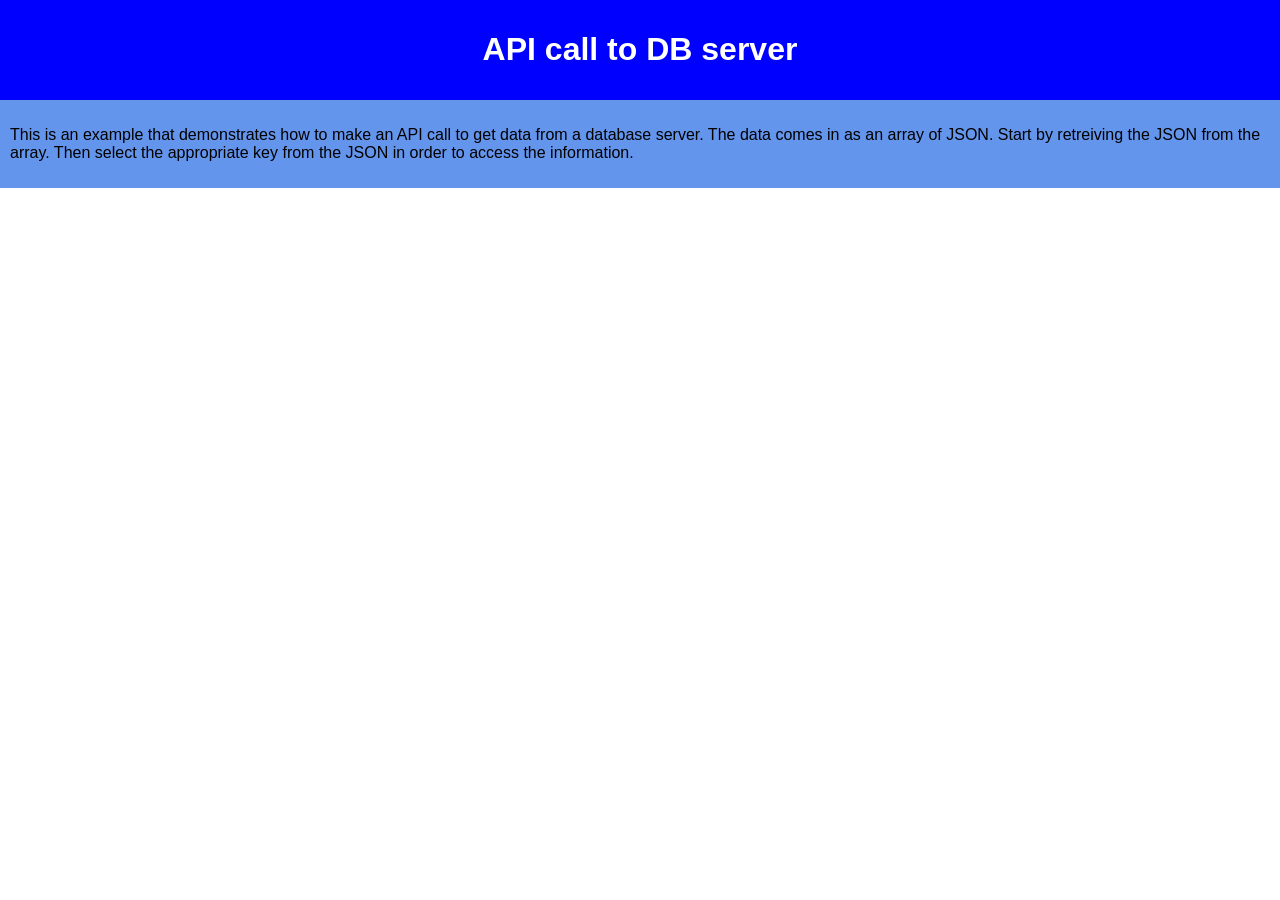
<file: Java-48-CW/index.html>
<!DOCTYPE html>
<html>
  <head>
    <meta charset="utf-8">
    <meta name="viewport" content="width=device-width">
    <title>Java-48-CW</title>
    <link href="style.css" rel="stylesheet" type="text/css" />
    <script src="script.js"></script>
   </head>
  
  <body id="body" onload="init()">
    <div id="banner" class="container center">
      <h1>API call to DB server</h1>
    </div>
    <div class="container subbanner">
      <div>
        <p>This is an example that demonstrates how to make an API call to get data from a database server. The data comes in as an array of JSON. Start by retreiving the JSON from the array. Then select the appropriate key from the JSON in order to access the information.</p>
      </div>
    </div>
      
  </body>
</html>
</file>
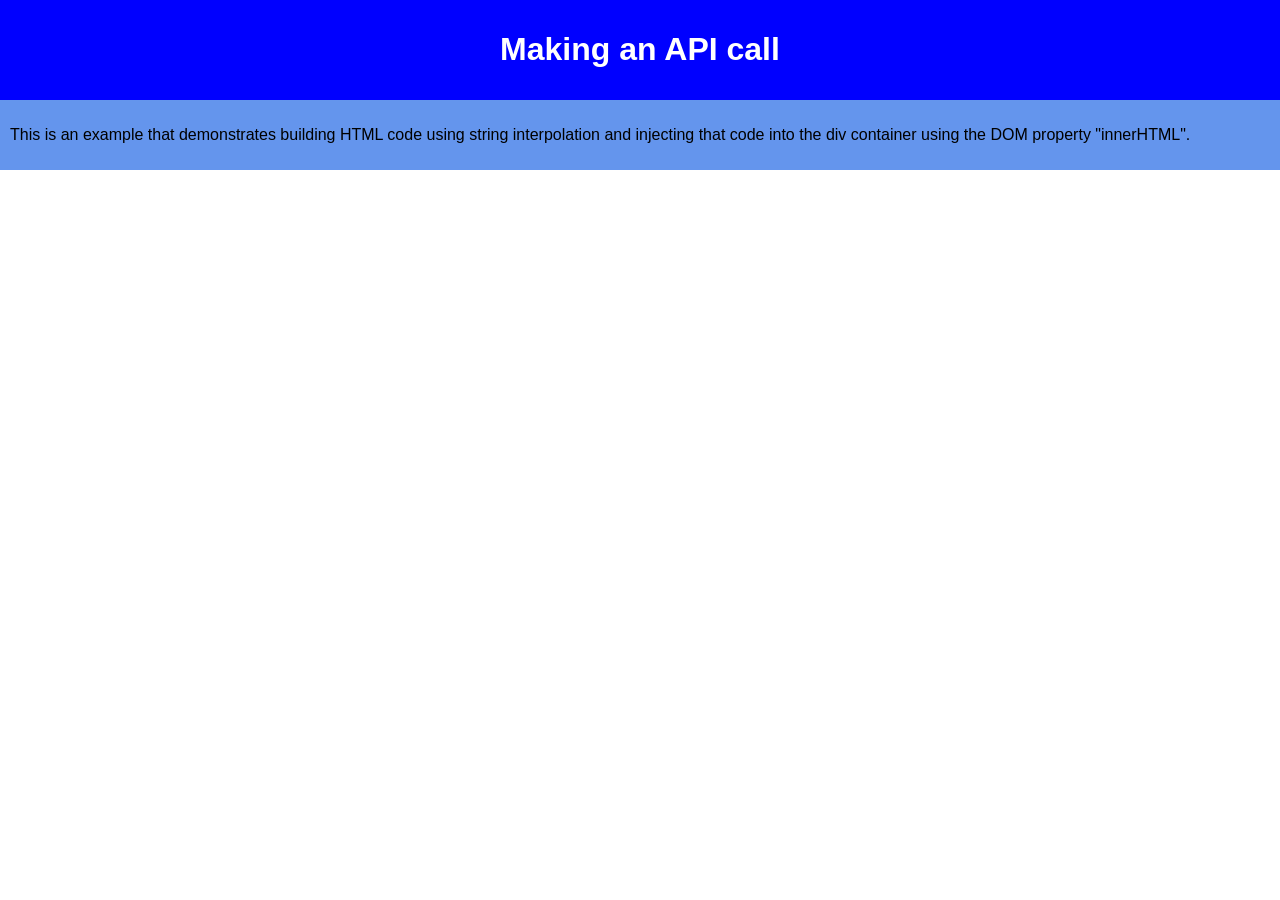
<file: Java-49-CW/index.html>
<!DOCTYPE html>
<html>
  <head>
    <meta charset="utf-8">
    <meta name="viewport" content="width=device-width">
    <title>Java-49-CW</title>
    <link href="style.css" rel="stylesheet" type="text/css" />
    <script src="script.js"></script>
   </head>

  <body id="body" onload="init()">
    <div id="banner" class="container center">
      <h1> Making an API call  </h1>
    </div>
    <div class="container subbanner">
      <div>
        <p>This is an example that demonstrates building HTML code using string interpolation and injecting that code into the div container using the DOM property "innerHTML". 
        </p>
      </div>
    </div>

  <!-- Create a container to display results -->
  <div id='output'></div>

  </body>
</html>
</file>
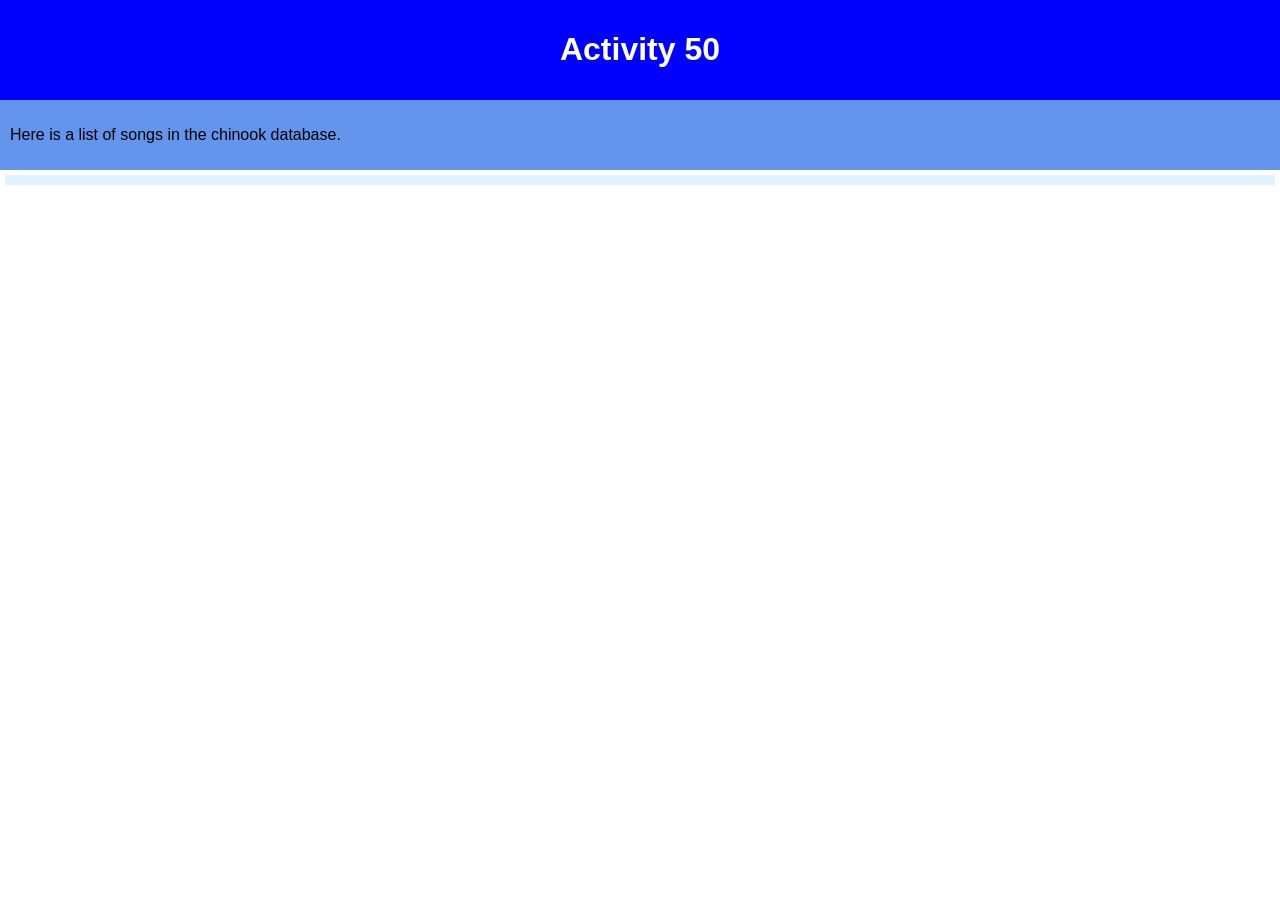
<file: Java-50-Activity-Website/index.html>
<!DOCTYPE html>
<html>
  <head>
    <meta charset="utf-8">
    <meta name="viewport" content="width=device-width">
    <title>Java-50-ActvyWeb</title>
    <link href="style.css" rel="stylesheet" type="text/css" />
    <script src="script.js"></script>
   </head>

  <body id="body" onload="init()">
    <div id="banner" class="container center">
      <h1> Activity 50 </h1>
    </div>
    <div class="container subbanner">
      <div>
        <p> Here is a list of songs in the chinook database.
        </p>
      </div>
    </div>
  <!-- Create a container to display results -->
  <div id='output'></div>      
      
  </body>
</html>
</file>
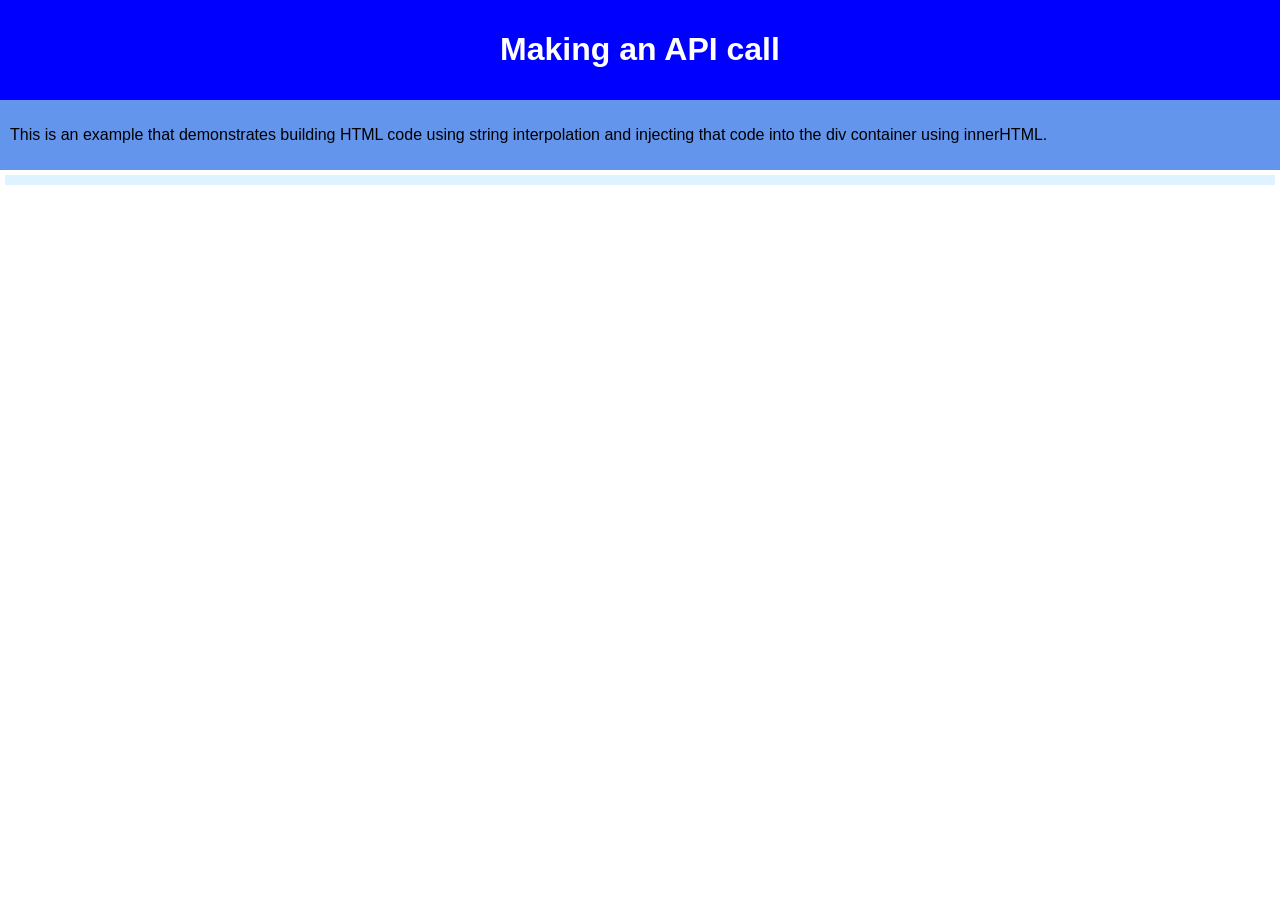
<file: Java-50-CW/index.html>
<!DOCTYPE html>
<html>
  <head>
    <meta charset="utf-8">
    <meta name="viewport" content="width=device-width">
    <title>Java-50-CW</title>
    <link href="style.css" rel="stylesheet" type="text/css" />
    <script src="script.js"></script>
   </head>

  <body id="body" onload="init()">
    <div id="banner" class="container center">
      <h1> Making an API call  </h1>
    </div>
    <div class="container subbanner">
      <div>
        <p>This is an example that demonstrates building HTML code using string interpolation and injecting that code into the div container using innerHTML. 
        </p>
      </div>
    </div>
  <!-- Create a container to display results -->
  <div id='output'></div>      
      
  </body>
</html>
</file>
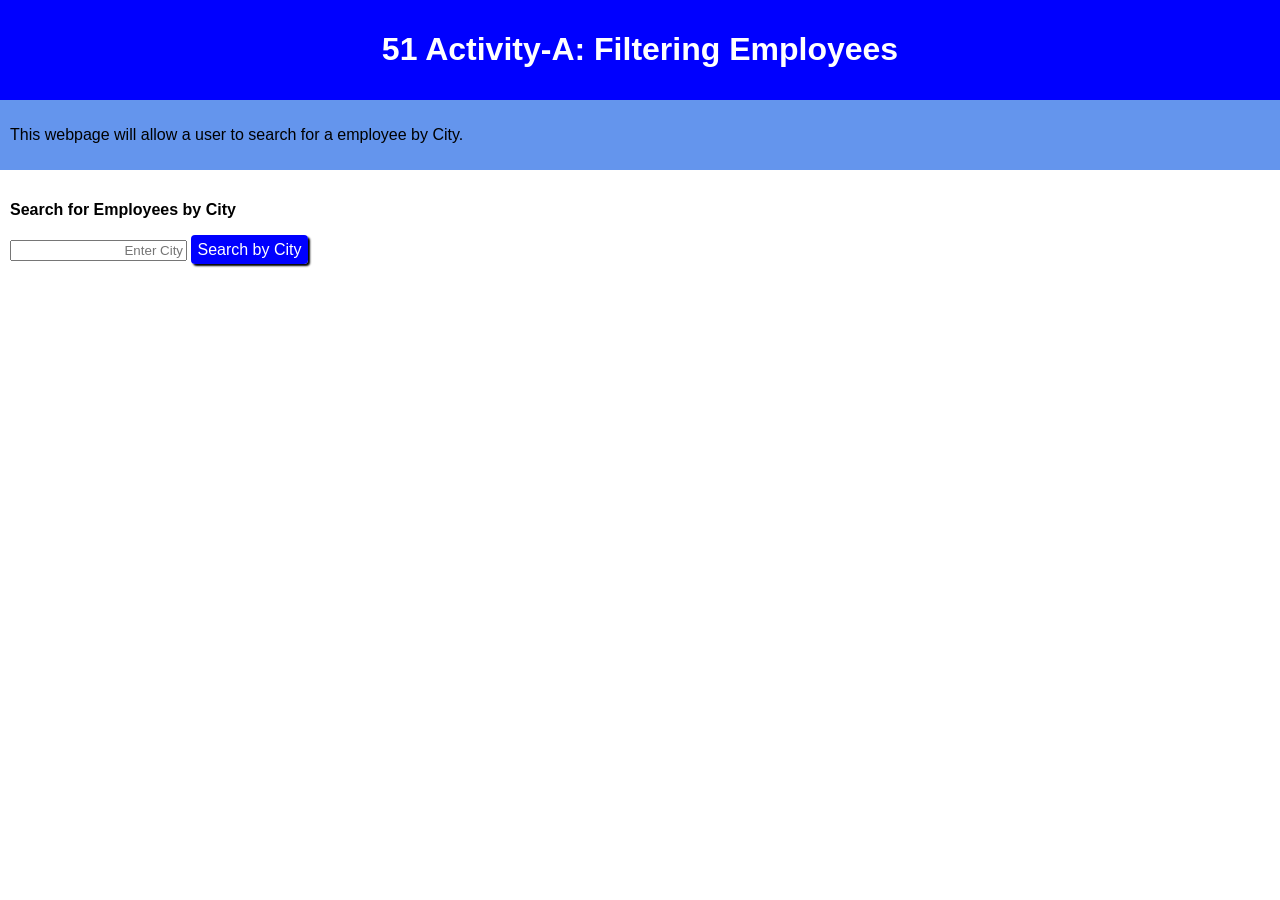
<file: Java-51-Activity-A/index.html>
<!DOCTYPE html>
<html>
  <head>
    <meta charset="utf-8">
    <meta name="viewport" content="width=device-width">
    <title>Java-51_Actvy-A</title>
    <link href="style.css" rel="stylesheet" type="text/css" />
    <script src="script.js"></script>
   </head>
   
  <body id="body" onload="init()">
    <div id="banner" class="container center">
      <h1> 51 Activity-A: Filtering Employees </h1>
    </div>
    <div class="container subbanner">
      <div>
        <p>This webpage will allow a user to search for a employee by City.
        </p>
      </div>
    </div>

    <!-- Add container that has textbox, button and related CSS-->
    <div class="container filter">
      <div>
        <h4> Search for Employees by City
        </h4>
        <!-- Task 1: Add an ID and placeholder for the textbox -->
        <input style="flex:2;text-align:right;" type="text" id="city" placeholder="Enter City" >       
        <!-- Task 2: Add an event handler function "filterByCity()", 
        which will be called when the user clicks on the button. 
        You will then need to write the function. -->        
        <a class="button" onclick="filterByCity()"> Search by City </a><br>
      </div>
    </div>
    
  <!-- Create a container to display results -->
  <div id='output'></div>      
      
  </body>
</html>
</file>
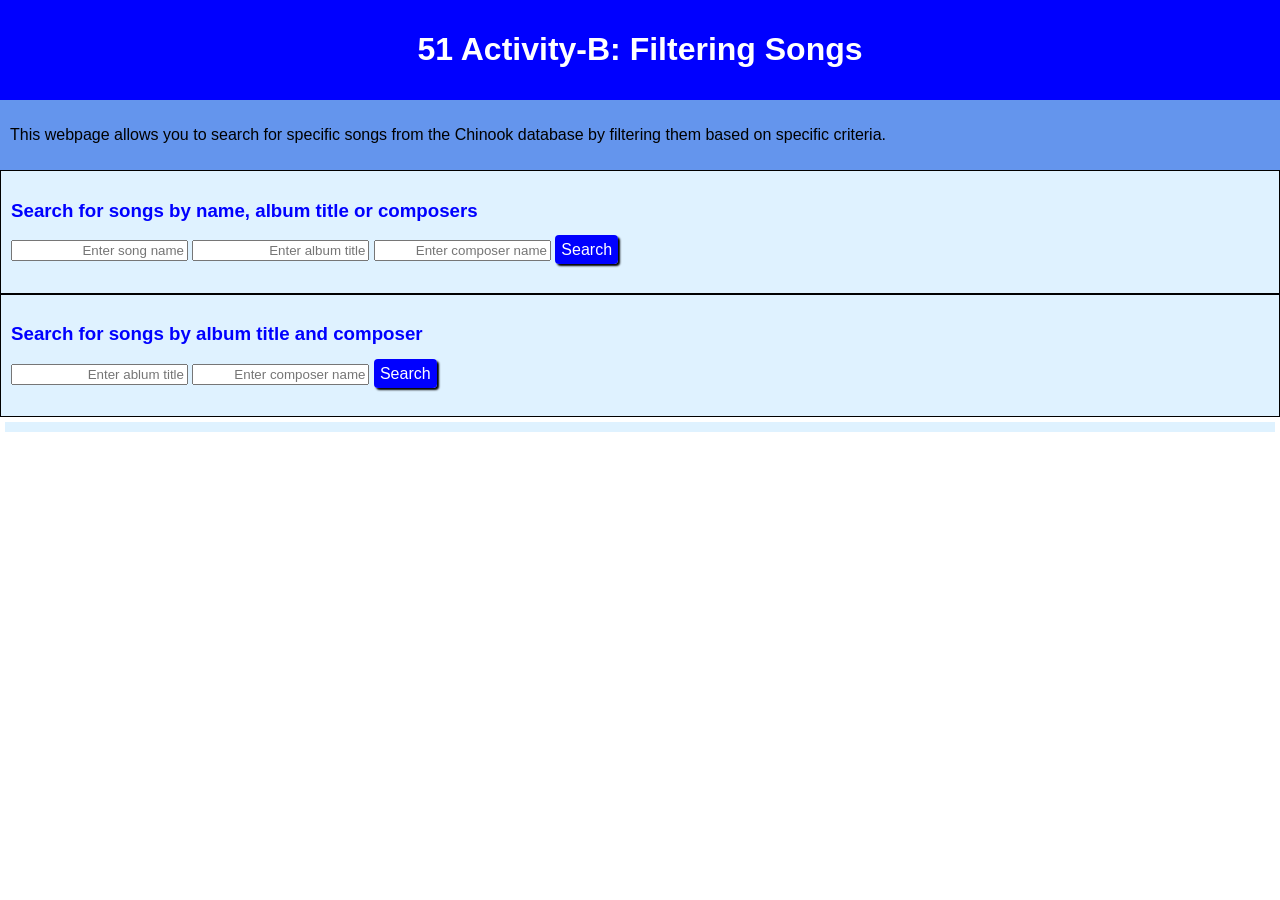
<file: Java-51-Activity-B/index.html>
<!DOCTYPE html>
<html>
  <head>
    <meta charset="utf-8">
    <meta name="viewport" content="width=device-width">
    <title>Java-51_Actvy-B</title>
    <link href="style.css" rel="stylesheet" type="text/css" />
    <script src="script.js"></script>
   </head>
   
  <body id="body" onload="init()">
    <div id="banner" class="container center">
      <h1> 51 Activity-B: Filtering Songs</h1>
    </div>
    <div class="container subbanner">
      <div>
        <p> This webpage allows you to search for specific songs from the Chinook database by filtering them based on specific criteria.
        </p>
      </div>
    </div>

    <!-- filter 1: songs by name, album title or composer-->
    <div class="container filter">
      <div>
        <h3> Search for songs by name, album title or composers
        </h3>
        <input style="flex:2;text-align:right;" type="text" id="songname"
          placeholder="Enter song name" >        
        <input style="flex:2;text-align:right;" type="text" id="title1"
          placeholder="Enter album title" >       
        <input style="flex:2;text-align:right;" type="text" id="composer1"
          placeholder="Enter composer name" >        
        <a class="button" onclick="filter1()"> Search </a><br>
        <h4 id="count"></h4>
      </div>
    </div>

    <!-- filter 2: songs by album title and composer-->
    <div class="container filter">
      <div>
        <h3> Search for songs by album title and composer
        </h3>
        <input style="flex:2;text-align:right;" type="text" id="title2"
          placeholder="Enter ablum title" >       
        <input style="flex:2;text-align:right;" type="text" id="composer2"
          placeholder="Enter composer name" >        
        <a class="button" onclick="filter2()"> Search </a><br>
        <h4 id="count"></h4>
      </div>
    </div>
    
<!-- Create a container to display results -->
  <div id='count'></div>   
  <div id='output'></div>      
      
  </body>
</html>
</file>
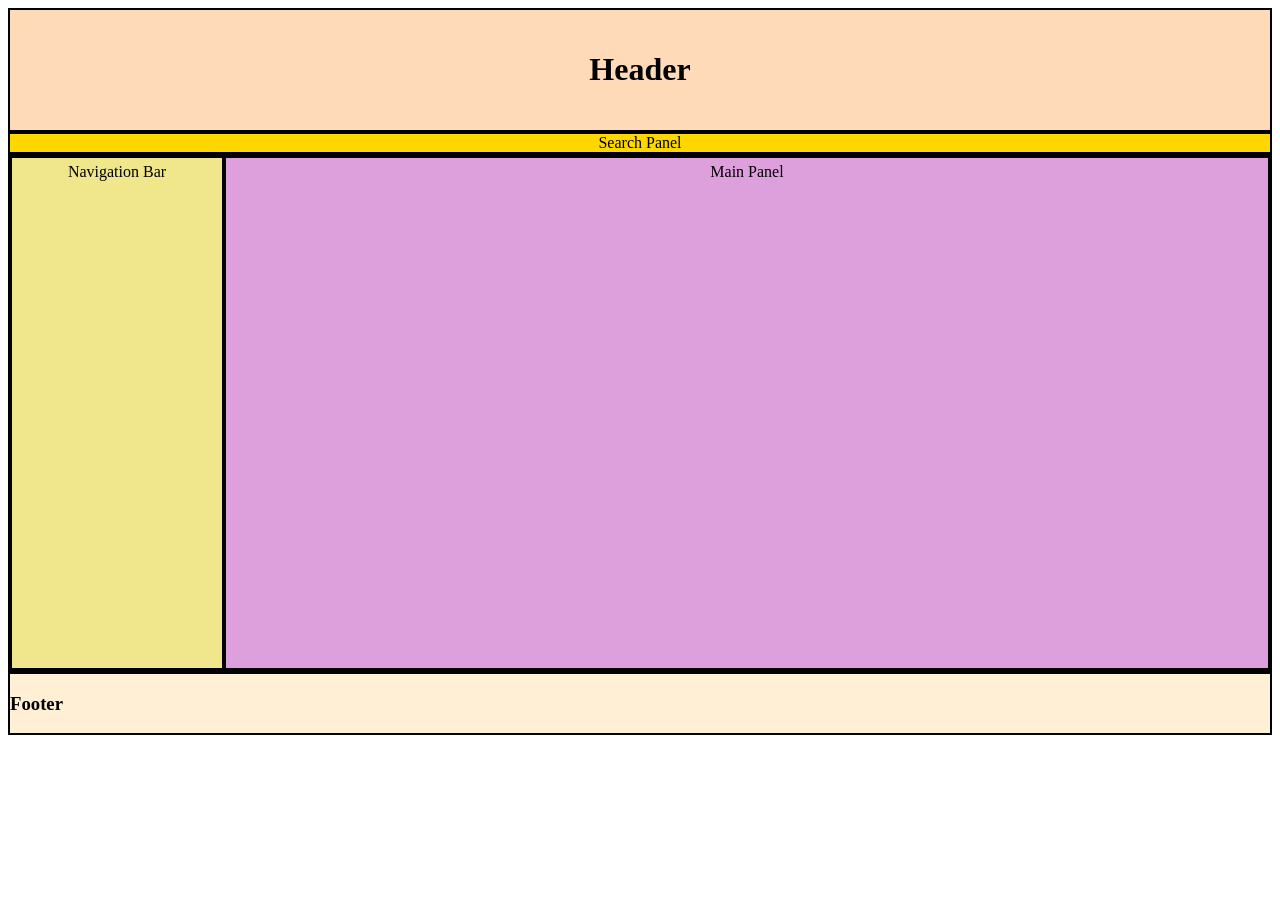
<file: Java-53-CW/index.html>
<!DOCTYPE html>
<html>
  <head>
    <title>Java-53-CW</title>
    <link href="style.css" rel="stylesheet" type="text/css" />
  </head>
  <body>

        <div id="header">
        <h1> Header </h1>
      </div>
      
      <div class='searchPanel'>
          Search Panel
      </div>

      <div class="container">
        <nav id='nav'>
          Navigation Bar
        </nav>
        <div id='mainPanel'>
          Main Panel
        </div>
      </div>

      <div id='footer'>
        <h3> Footer </h3>
      </div>
    
    
  </body>
</html>
</file>
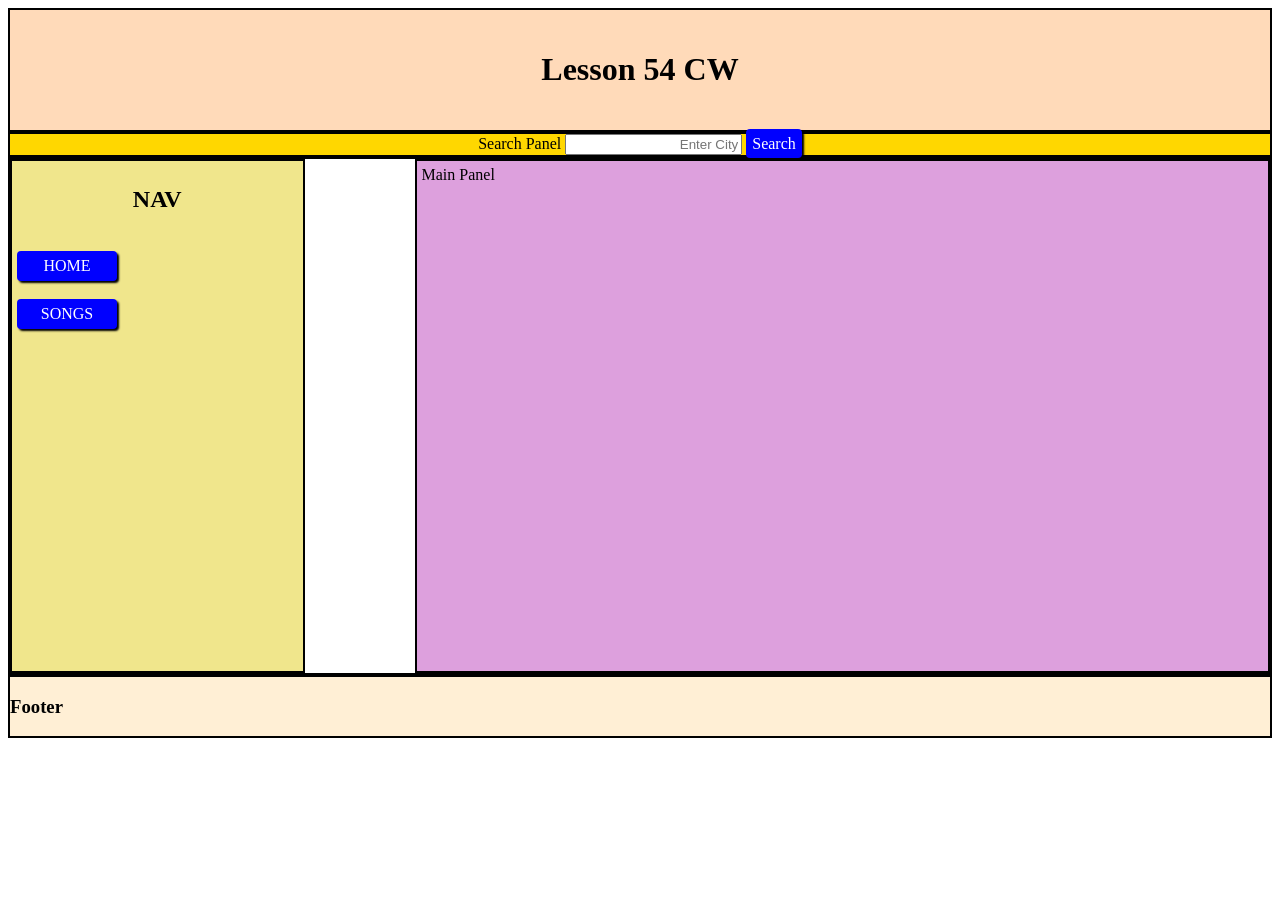
<file: Java-54-CW/index.html>
<!DOCTYPE html>
<!-- Create a website layout that has two pages: a HOME page and a SONGS page. 
Structure your Home page based on the picture file HomePage.png and your Songs page like SongsPage.png. 
Be sure to include the city flags (see the "cities" folder).
You may choose the content in your info cards -->

<html>
  <head>
    <title>54-CW: Home</title>
    <link href="style.css" rel="stylesheet" type="text/css" />
    <script src="script.js"></script>
  </head>
  
  <body onload="init()">
    <div >
      <!--  Header or Banner -->
      <div id="header">
        <h1> Lesson 54 CW </h1>
      </div>
      
      <div class='searchpanel'>
        Search Panel
        <input style="flex:2;text-align:right;" type="text" id="city" placeholder="Enter City" >      
          <a class="button" onclick="filter()"> Search </a>
          <br>
      </div>

      <div class="container">
        <!--  nav bar -->
        <nav id='nav'>
          <H2>NAV</H2><br>
          <div>
            <a href="index.html" class="button">HOME</a> <br>
            <a href="songs.html" class="button">SONGS</a>
          </div> 
        </nav>
        <iframe width="110" height="200" src="https://www.myinstants.com/instant/words-are-unnecessary-short-76139/embed/" frameborder="0" scrolling="no"></iframe>
        <div id='mainpanel' class="container">
          Main Panel
        </div>
      </div>

      <div id='footer'>
        <h3> Footer </h3>
      </div>

    </div>
    
  </body>
</html>
</file>
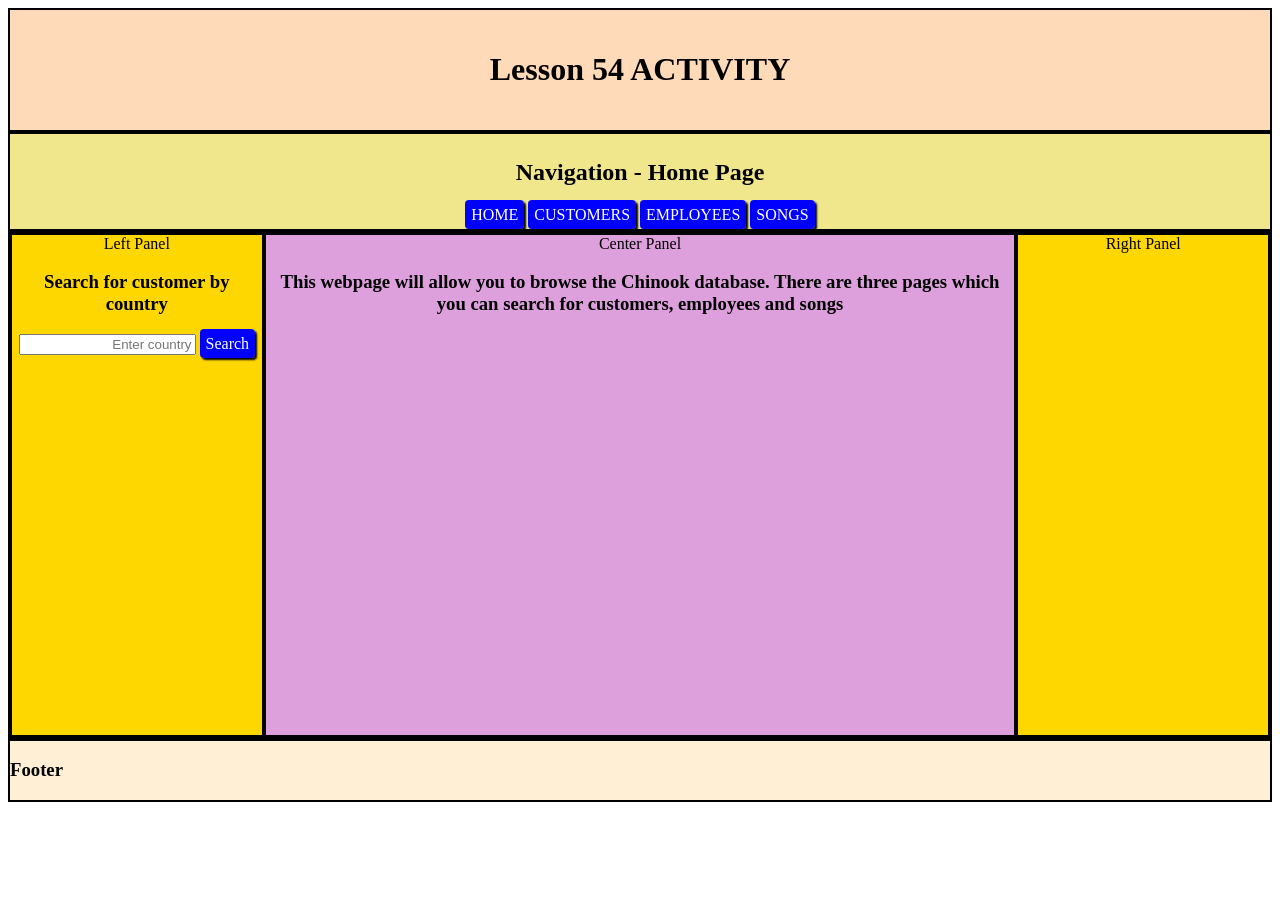
<file: Java-54-Activity/customers.html>
<!DOCTYPE html>
<html>
  <head>
    <title>Java-54-Actvy</title>
    <link href="style.css" rel="stylesheet" type="text/css" />
    <!-- import JS file -->    
    <script src="customers.js"></script>
  </head>
  
  <!-- Call the int function when website loads -->
  <body>
   <div>
      <div id="header">
        <h1> Lesson 54 ACTIVITY</h1>
      </div>

      <nav id='nav'>
        <h2>Navigation - Home Page</h2>

        <a href="index.html" class="button">HOME</a>   
        <a href="customers.html" class="button">CUSTOMERS</a> 
        <a href="employees.html" class="button">EMPLOYEES</a>
        <a href="songs.html" class="button">SONGS</a>
      </nav>
  
      <div class="container"> 
        <div class='panel'>
          Left Panel
          <h3>Search for customer by country</h3>
              <input style="flex:2;text-align:right;" type="text" id="country" placeholder="Enter country">        
              <a class="button" onclick="filter()"> Search </a><br>
              <h4 id="count"></h4>
        </div>
        
        <div id='centerpanel'>
          Center Panel
          <h3>
            This webpage will allow you to browse the Chinook database.  There are three pages which you can search for customers, employees and songs
          </h3>
        </div>
        
        <div class='panel'>
          Right Panel
        </div> 
      </div>

      <div id='foot'>
        <h3> Footer </h3>
      </div> 
  </body>
</html>
</file>
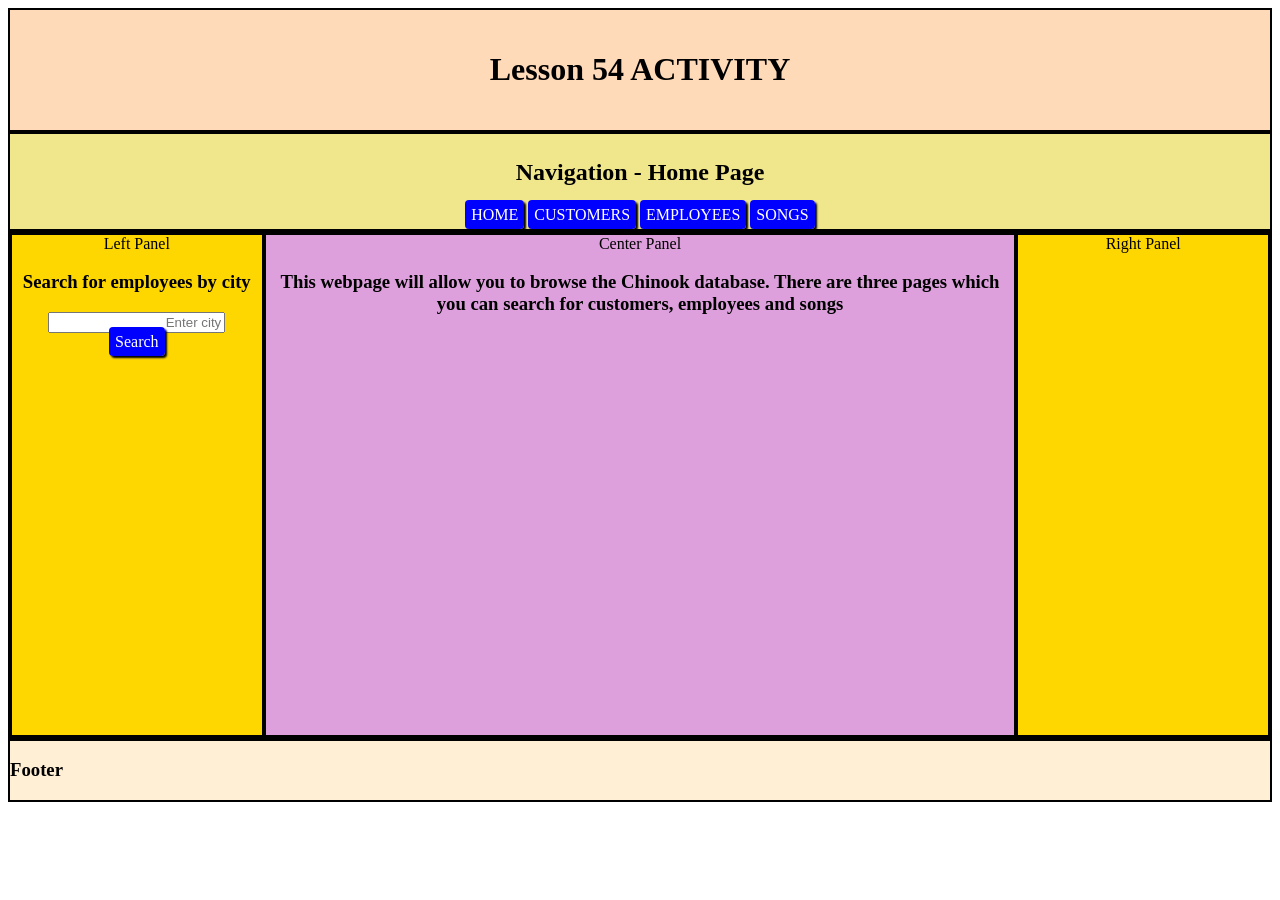
<file: Java-54-Activity/employees.html>
<!DOCTYPE html>
<html>
  <head>
    <title>Java-54-Actvy</title>
    <link href="style.css" rel="stylesheet" type="text/css" />
    <!-- import JS file -->    
    <script src="employees.js"></script>
  </head>
  
  <!-- Call the int function when website loads -->
  <body>
   <div>
      <div id="header">
        <h1> Lesson 54 ACTIVITY</h1>
      </div>

      <nav id='nav'>
        <h2>Navigation - Home Page</h2>

        <a href="index.html" class="button">HOME</a>   
        <a href="customers.html" class="button">CUSTOMERS</a> 
        <a href="employees.html" class="button">EMPLOYEES</a>
        <a href="songs.html" class="button">SONGS</a>
      </nav>
  
      <div class="container"> 
        <div class='panel'>
          Left Panel
          <h3> Search for employees by city </h3>
              <input style="flex:2;text-align:right;" type="text" id="city" placeholder="Enter city" >  <br>      
              <a class="button" onclick="filter()"> Search </a><br>
              <h4 id="count"></h4>
        </div>
        
        <div id='centerpanel'>
          Center Panel
          <h3>
            This webpage will allow you to browse the Chinook database.  There are three pages which you can search for customers, employees and songs
          </h3>
        </div>
        
        <div class='panel'>
          Right Panel
        </div> 
      </div>

      <div id='foot'>
        <h3> Footer </h3>
      </div> 
  </body>
</html>
</file>
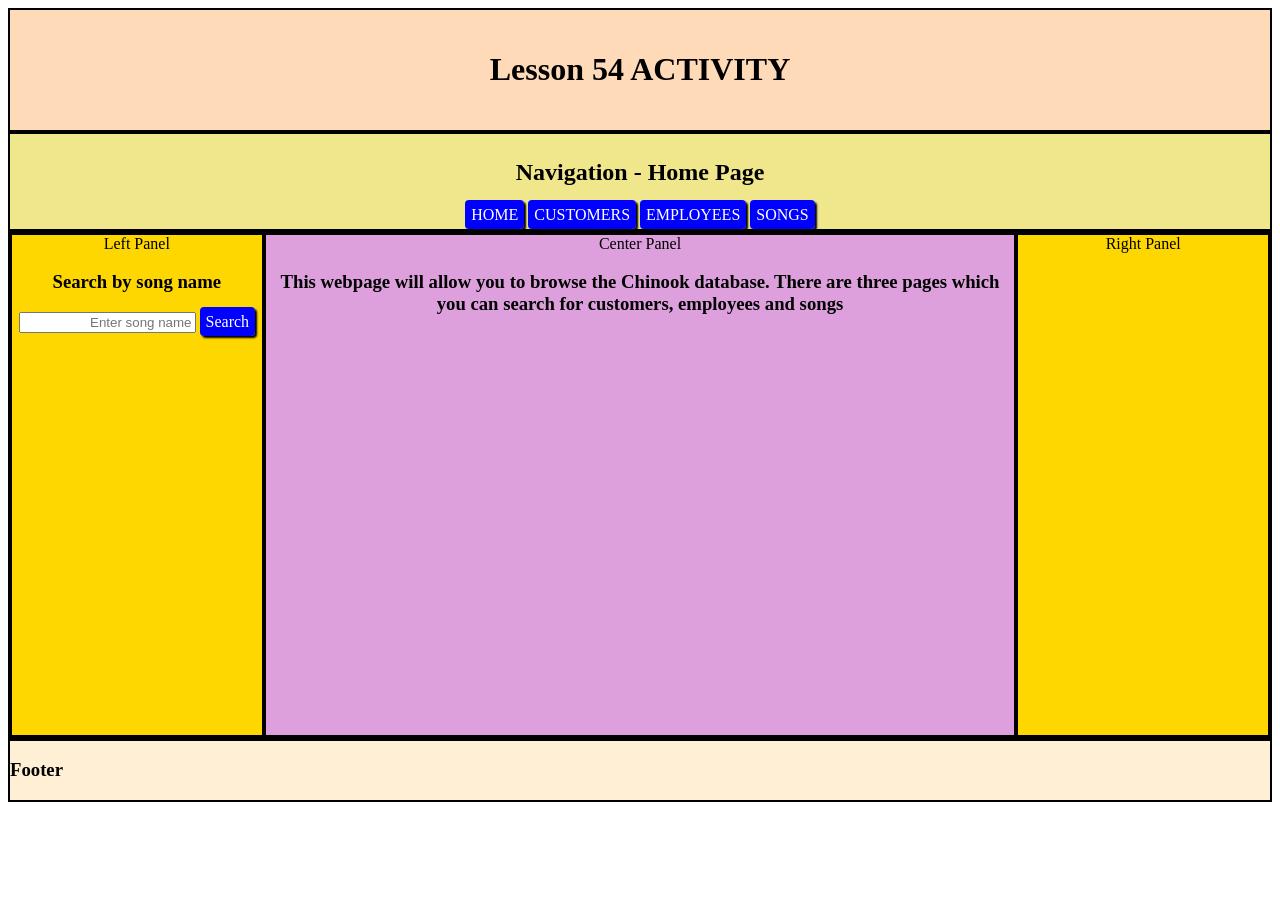
<file: Java-54-Activity/songs.html>
<!DOCTYPE html>
<html>
  <head>
    <title>Java-54-Actvy</title>
    <link href="style.css" rel="stylesheet" type="text/css" />
    <!-- import JS file -->    
    <script src="songs.js"></script>
  </head>
  
  <!-- Call the int function when website loads -->
  <body>
   <div>
      <div id="header">
        <h1> Lesson 54 ACTIVITY</h1>
      </div>

      <nav id='nav'>
        <h2>Navigation - Home Page</h2>

        <a href="index.html" class="button">HOME</a>   
        <a href="customers.html" class="button">CUSTOMERS</a> 
        <a href="employees.html" class="button">EMPLOYEES</a>
        <a href="songs.html" class="button">SONGS</a>
      </nav>
  
      <div class="container"> 
        <div class='panel'>
          Left Panel
          <h3> Search by song name </h3>
              <input style="flex:2;text-align:right;" type="text" id="songname" placeholder="Enter song name" >        
              <a class="button" onclick="filter()"> Search </a><br>
              <h4 id="count"></h4>
        </div>
        
        <div id='centerpanel'>
          Center Panel
          <h3>
            This webpage will allow you to browse the Chinook database.  There are three pages which you can search for customers, employees and songs
          </h3>
        </div>
        
        <div class='panel'>
          Right Panel
        </div> 
      </div>

      <div id='foot'>
        <h3> Footer </h3>
      </div> 
  </body>
</html>
</file>
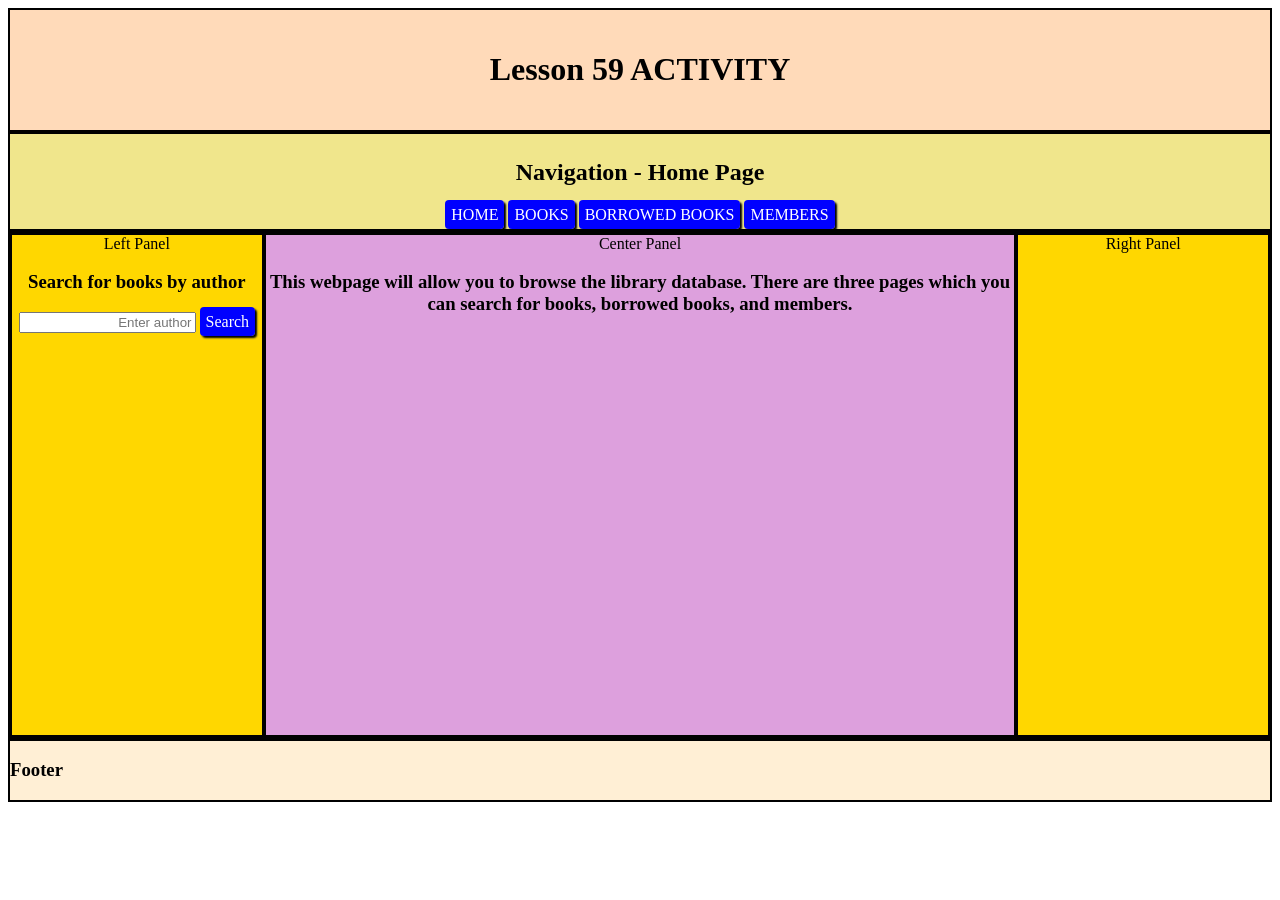
<file: Java-59-Activity /books.html>
<!DOCTYPE html>
<html>
  <head>
    <title>Java-59-Actvy</title>
    <link href="style.css" rel="stylesheet" type="text/css" />
    <!-- import JS file -->    
    <script src="books.js"></script>
  </head>
  
  <!-- Call the int function when website loads -->
  <body onload="init()">
   <div>
      <div id="header">
        <h1> Lesson 59 ACTIVITY</h1>
      </div>

      <nav id='nav'>
        <h2>Navigation - Home Page</h2>

        <a href="index.html" class="button">HOME</a>   
        <a href="books.html" class="button">BOOKS</a> 
        <a href="borrowedbooks.html" class="button">BORROWED BOOKS</a>
        <a href="members.html" class="button">MEMBERS</a>
      </nav>
  
      <div class="container"> 
        <div class='panel'>
          Left Panel
          <h3>Search for books by author</h3>
              <input style="flex:2;text-align:right;" type="text" id="author" placeholder="Enter author">        
              <a class="button" onclick="filter()"> Search </a><br>
              <h4 id="count"></h4>
        </div>
        
        <div id='centerpanel'>
          Center Panel
          <h3>
            This webpage will allow you to browse the library database.  There are three pages which you can search for books, borrowed books, and members.
          </h3>
        </div>
        
        <div class='panel'>
          Right Panel
        </div> 
      </div>

      <div id='foot'>
        <h3> Footer </h3>
      </div> 
  </body>
</html>
</file>
<file: Java-48-CW/style.css>
html,body{
  margin:0 auto;
  font-family:Arial;
}
.container{
  display:flex;
  padding:10px;
}
.center{
  justify-content:center;
  align-items:center;
}

nav{
  background-color:cornflowerblue;
}
nav a{
  color:black;
  padding:10px;
  flex:1;
  text-decoration:none;
  text-align:center;
}
nav a:hover{
  color:white;
}
.subbanner{
  background-color:cornflowerblue;
}
#banner{
  background-color:blue;
  color:white;
}
#footer{
  background-color:cornflowerblue;
  color:white;
  /*position:fixed;*/
  left: 0;
  right: 0;
  bottom:0px;
}
 
.card{
  flex:1;
  margin:10px;
  padding:10px;
  border:1px solid gray;
  text-align:center;
}

.highlight{
  font-style:italic;
  color:blue;
}
.heading{
  font-weight:bold;
}
.card a{
  text-decoration:none;
  background-color:blue;
  color:white;
  border-radius:4px;
  padding:6px;
  box-shadow:2px 2px 2px black;
}
.card a:hover{
  background-color:cornflowerblue;
}
#panel{
  flex:1;
}
.fitted{
  max-width:200px;
  min-width:200px;
}
.card img{
  width:90%;
}
#output{
  flex-wrap:wrap;
}
</file>
<file: Java-49-CW/style.css>
html,body{
  margin:0 auto;
  font-family:Arial;
}
.container{
  display:flex;
  padding:10px;
}
.center{
  justify-content:center;
  align-items:center;
}

nav{
  background-color:cornflowerblue;
}
nav a{
  color:black;
  padding:10px;
  flex:1;
  text-decoration:none;
  text-align:center;
}
nav a:hover{
  color:white;
}
.subbanner{
  background-color:cornflowerblue;
}
#banner{
  background-color:blue;
  color:white;
}
#footer{
  background-color:cornflowerblue;
  color:white;
  /*position:fixed;*/
  left: 0;
  right: 0;
  bottom:0px;
}
 
.card{
  flex:1;
  margin:10px;
  padding:10px;
  border:1px solid gray;
  text-align:center;
}

.highlight{
  font-style:italic;
  color:blue;
}
.heading{
  font-weight:bold;
}
.card a{
  text-decoration:none;
  background-color:blue;
  color:white;
  border-radius:4px;
  padding:6px;
  box-shadow:2px 2px 2px black;
}
.card a:hover{
  background-color:cornflowerblue;
}
#panel{
  flex:1;
}
.fitted{
  max-width:200px;
  min-width:200px;
}
.card img{
  width:90%;
}
#output{
  flex-wrap:wrap;
}
</file>
<file: Java-50-Activity-Website/style.css>
html,body{
  margin:0 auto;
  font-family:Arial;
}
.container{
  display:flex;
  padding:10px;
}
.center{
  justify-content:center;
  align-items:center;
}

nav{
  background-color:cornflowerblue;
}
nav a{
  color:black;
  padding:10px;
  flex:1;
  text-decoration:none;
  text-align:center;
}
nav a:hover{
  color:white;
}
.subbanner{
  background-color:cornflowerblue;
}
#banner{
  background-color:blue;
  color:white;
}
#footer{
  background-color:cornflowerblue;
  color:white;
  /*position:fixed;*/
  left: 0;
  right: 0;
  bottom:0px;
}
 

.highlight{
  font-style:italic;
  color:blue;
}
.heading{
  font-weight:bold;
}
.card a{
  text-decoration:none;
  background-color:blue;
  color:white;
  border-radius:4px;
  padding:6px;
  box-shadow:2px 2px 2px black;
}
.card a:hover{
  background-color:cornflowerblue;
}
#panel{
  flex:1;
}

.card img{
  width:90%;
}
.filter{
  display:flex;
  background-color: #dff2ff;
  border:1px solid black;
  
}
#output{
  display:flex;
  flex-wrap: wrap;
  justify-content: space-around;
  align-items: center;
  background-color: #dff2ff;
  margin:5px;
  padding:5px;
}
.card{
  /*flex:1;   THIS SQUISHES */
  /*flex-basis:150px   */
  width:450px;
  margin:5px;
  padding:5px;
  border:1px solid black;
  text-align:center;
  background-color:#dedfe7;
}
/* target all h4 elements*/
h4{
  color:#0000ff;
}
/*target all the paragraphs in the card class*/
.card p{
  font-size:17px;
  color: black;
  font-family:verdana;
  font-style:italic;
}
.card div{
  font-weight: bold;
  text-decoration: underline;
  font-size:15px;
  color: black;
  font-family:verdana;
  font-style:italic;
}
.card h2{
  font-size:17px;
  color: black;
  font-family:verdana;
  font-style:italic;
}
</file>
<file: Java-50-CW/style.css>
html,body{
  margin:0 auto;
  font-family:Arial;
}
.container{
  display:flex;
  padding:10px;
}
.center{
  justify-content:center;
  align-items:center;
}

nav{
  background-color:cornflowerblue;
}
nav a{
  color:black;
  padding:10px;
  flex:1;
  text-decoration:none;
  text-align:center;
}
nav a:hover{
  color:white;
}
.subbanner{
  background-color:cornflowerblue;
}
#banner{
  background-color:blue;
  color:white;
}
#footer{
  background-color:cornflowerblue;
  color:white;
  /*position:fixed;*/
  left: 0;
  right: 0;
  bottom:0px;
}
 

.highlight{
  font-style:italic;
  color:blue;
}
.heading{
  font-weight:bold;
}
.card a{
  text-decoration:none;
  background-color:blue;
  color:white;
  border-radius:4px;
  padding:6px;
  box-shadow:2px 2px 2px black;
}
.card a:hover{
  background-color:cornflowerblue;
}
#panel{
  flex:1;
}

.card img{
  width:90%;
}
.filter{
  display:flex;
  background-color: #dff2ff;
  border:1px solid black;
  
}
#output{
  display:flex;
  flex-wrap: wrap;
  justify-content: space-around;
  align-items: center;
  background-color: #dff2ff;
  margin:5px;
  padding:5px;
}
.card{
  /*flex:1;   THIS SQUISHES */
  /*flex-basis:150px   */
  width:450px;
  margin:5px;
  padding:5px;
  border:1px solid black;
  text-align:center;
  background-color:#dedfe7;
}
/* target all h4 elements*/
h4{
  color:#0000ff;
}
/*target all the paragraphs in the card class*/
.card p{
  font-size:17px;
  color: black;
  font-family:verdana;
  font-style:italic;
}
.card div{
  font-weight: bold;
  text-decoration: underline;
  font-size:15px;
  color: black;
  font-family:verdana;
  font-style:italic;
}
.card h2{
  font-size:17px;
  color: black;
  font-family:verdana;
  font-style:italic;
}
</file>
<file: Java-51-Activity-A/style.css>
html,body{
  margin:0 auto;
  font-family:Arial;
}
.container{
  display:flex;
  padding:10px;
}
.center{
  justify-content:center;
  align-items:center;
}

nav{
  background-color:cornflowerblue;
}
nav a{
  color:black;
  padding:10px;
  flex:1;
  text-decoration:none;
  text-align:center;
}
nav a:hover{
  color:white;
}
.subbanner{
  background-color:cornflowerblue;
}
#banner{
  background-color:blue;
  color:white;
}
#footer{
  background-color:cornflowerblue;
  color:white;
  /*position:fixed;*/
  left: 0;
  right: 0;
  bottom:0px;
}


.highlight{
  font-style:italic;
  color:blue;
}
.heading{
  font-weight:bold;
}
.card a{
  text-decoration:none;
  background-color:blue;
  color:white;
  border-radius:4px;
  padding:6px;
  box-shadow:2px 2px 2px black;
}
.card a:hover{
  background-color:cornflowerblue;
}
#panel{
  flex:1;
}
.fitted{
  max-width:200px;
  min-width:200px;
}
.card img{
  width:90%;
}
#output{
  display:flex;
  flex-wrap: wrap;
  align-items: center;
}
.card{
  /*flex:1; can create uneven cards*/
  width: 250px;
  margin:5px;
  padding:5px;
  border:1px solid gray;
  text-align:center;
  background-color: beige;
}

/* CSS Style to create a button */

.button{
  text-decoration:none;
  background-color:blue;
  color:white;
  border-radius:4px;
  padding:6px;
  box-shadow:2px 2px 2px black;
}
.button:hover{
  background-color:cornflowerblue;
}
</file>
<file: Java-51-Activity-B/style.css>
html,body{
  margin:0 auto;
  font-family:Arial;
}
.container{
  display:flex;
  padding:10px;
}
.center{
  justify-content:center;
  align-items:center;
}

nav{
  background-color:cornflowerblue;
}
nav a{
  color:black;
  padding:10px;
  flex:1;
  text-decoration:none;
  text-align:center;
}
nav a:hover{
  color:white;
}
.subbanner{
  background-color:cornflowerblue;
}
#banner{
  background-color:blue;
  color:white;
}
#footer{
  background-color:cornflowerblue;
  color:white;
  /*position:fixed;*/
  left: 0;
  right: 0;
  bottom:0px;
}
 

.highlight{
  font-style:italic;
  color:blue;
}
.heading{
  font-weight:bold;
}
.card a{
  text-decoration:none;
  background-color:blue;
  color:white;
  border-radius:4px;
  padding:6px;
  box-shadow:2px 2px 2px black;
}
.card a:hover{
  background-color:cornflowerblue;
}
#panel{
  flex:1;
}

.card img{
  width:90%;
}
.filter{
  display:flex;
  background-color: #dff2ff;
  border:1px solid black;
  
}
#output{
  display:flex;
  flex-wrap: wrap;
  justify-content: space-around;
  align-items: center;
  background-color: #dff2ff;
  margin:5px;
  padding:5px;
}
.card{
  /*flex:1;   THIS SQUISHES */
  /*flex-basis:150px   */
  width:450px;
  margin:5px;
  padding:5px;
  border:1px solid black;
  text-align:center;
  background-color:#dedfe7;
}
/* target all h4 elements*/
h3{
  color:#0000ff
}
/*target all the paragraphs in the card class*/
.card p{
  font-size:17px;
  color: black;
  font-family:verdana;
  font-style:italic;
}
.card div{
  font-weight: bold;
  text-decoration: underline;
  font-size:12px;
  color: black;
  font-family:verdana;
  font-style:italic;
}
.card span{
  font-size:12px;
  color: blue;
  font-family:verdana;
}
.button{
  text-decoration:none;
  background-color:blue;
  color:white;
  border-radius:4px;
  padding:6px;
  box-shadow:2px 2px 2px black;
}
.button:hover{
  background-color:cornflowerblue;
}
</file>
<file: Java-53-CW/style.css>
#header{
  padding: 20px;
  text-align: center;
  border: solid 2px black;
  background-color:PeachPuff;
}
#nav{  
  width:200px;
  padding: 5px;
  text-align: center;
  border: solid 2px black;
  background-color:Khaki;
  height:500px;
}

.searchPanel{
  text-align: center;
  border: solid 2px black;
  background-color:Gold;
}
.container{
  display:flex;
  text-align: center;
  border: solid 2px black;
}
#mainPanel{
  flex:3;
  padding: 5px;
  text-align: center;
  border: solid 2px black;
  height:500px;
  background-color:Plum;
}
#footer{
  border: solid 2px black;
  background-color:PapayaWhip;
}
</file>
<file: Java-54-CW/style.css>
/*
div{
  padding: 20px;
  text-align: center;
  border: solid 2px black;
}
*/
#header{
  padding: 20px;
  text-align: center;
  border: solid 2px black;
  background-color:PeachPuff;
}
#nav{
  
  flex:1;
  padding: 5px;
  text-align: center;
  border: solid 2px black;
  background-color:Khaki;
  min-height:500px;
}


.container{
  display:flex;
  flex-wrap: wrap;
  text-align: center;
  border: solid 2px black;
}

#nav{  
  flex:1;
  padding: 5px;
  text-align: center;
  border: solid 2px black;
  background-color:Khaki;
  min-height:500px;
}
#nav div{
  display:flex;
  flex-direction: column;
  width:100px;
  text-align: center;
}

.button{
  text-decoration:none;
  background-color:blue;
  color:white;
  border-radius:4px;
  padding:6px;
  box-shadow:2px 2px 2px black;
}
.button:hover{
  background-color:cornflowerblue;
}

.searchpanel{
  text-align: center;
  border: solid 2px black;
  background-color:Gold;
}
#mainpanel{
  flex:3;
  padding: 5px;
  text-align: center;
  border: solid 2px black;
  min-height:500px;
  background-color:Plum;
}
#footer{
  border: solid 2px black;
  background-color:PapayaWhip;
}
</file>
<file: Java-54-Activity/style.css>
#header{
  padding: 20px;
  text-align: center;
  border: solid 2px black;
  background-color:PeachPuff;
}
#nav{
  
  padding: 5px;
  text-align: center;
  border: solid 2px black;
  background-color:Khaki;
}

.container{
  display:flex;
  flex-wrap: wrap;
  text-align: center;
  border: solid 2px black;
}

.panel{
  flex:1;
  text-align: center;
  border: solid 2px black;
  min-height:500px;
  background-color:Gold;
}
#centerpanel{
  flex:3;
  text-align: center;
  border: solid 2px black;
  min-height:500px;
  background-color:Plum;
}
#foot{
  border: solid 2px black;
  background-color:PapayaWhip;
}

.card{
  flex:1;
  width:450px;
  margin:5px;
  padding:5px;
  border:1px solid black;
  text-align:center;
  background-color:#dedfe7;
}

h4{
  color:#0000ff;
}

.card p{
  font-size:17px;
  color: black;
  font-family:verdana;
  font-style:italic;
}
.card div{
  font-weight: bold;
  text-decoration: underline;
  font-size:15px;
  color: black;
  font-family:verdana;
  font-style:italic;
}
.card di2{
  font-size:17px;
  color: black;
  font-family:verdana;
  font-style:italic;
}
.card img{
  width:75px;
  height:75px;
}
.button{
  text-decoration:none;
  background-color:blue;
  color:white;
  border-radius:4px;
  padding:6px;
  box-shadow:2px 2px 2px black;
}
.button:hover{
  background-color:cornflowerblue;
}
</file>
<file: Java-59-Activity /style.css>
#header{
  padding: 20px;
  text-align: center;
  border: solid 2px black;
  background-color:PeachPuff;
}
#nav{
  
  padding: 5px;
  text-align: center;
  border: solid 2px black;
  background-color:Khaki;
}

.container{
  display:flex;
  flex-wrap: wrap;
  text-align: center;
  border: solid 2px black;
}

.panel{
  flex:1;
  text-align: center;
  border: solid 2px black;
  min-height:500px;
  background-color:Gold;
}
#centerpanel{
  flex:3;
  text-align: center;
  border: solid 2px black;
  min-height:500px;
  background-color:Plum;
}
#foot{
  border: solid 2px black;
  background-color:PapayaWhip;
}

.card{
  flex:1;
  width:450px;
  margin:5px;
  padding:5px;
  border:1px solid black;
  text-align:center;
  background-color:#dedfe7;
}

h4{
  color:#0000ff;
}

.card p{
  font-size:17px;
  color: black;
  font-family:verdana;
  font-style:italic;
}
.card div{
  font-weight: bold;
  text-decoration: underline;
  font-size:15px;
  color: black;
  font-family:verdana;
  font-style:italic;
}
.card di2{
  font-size:17px;
  color: black;
  font-family:verdana;
  font-style:italic;
}
.card img{
  width:75px;
  height:75px;
}
.button{
  text-decoration:none;
  background-color:blue;
  color:white;
  border-radius:4px;
  padding:6px;
  box-shadow:2px 2px 2px black;
}
.button:hover{
  background-color:cornflowerblue;
}
</file>
